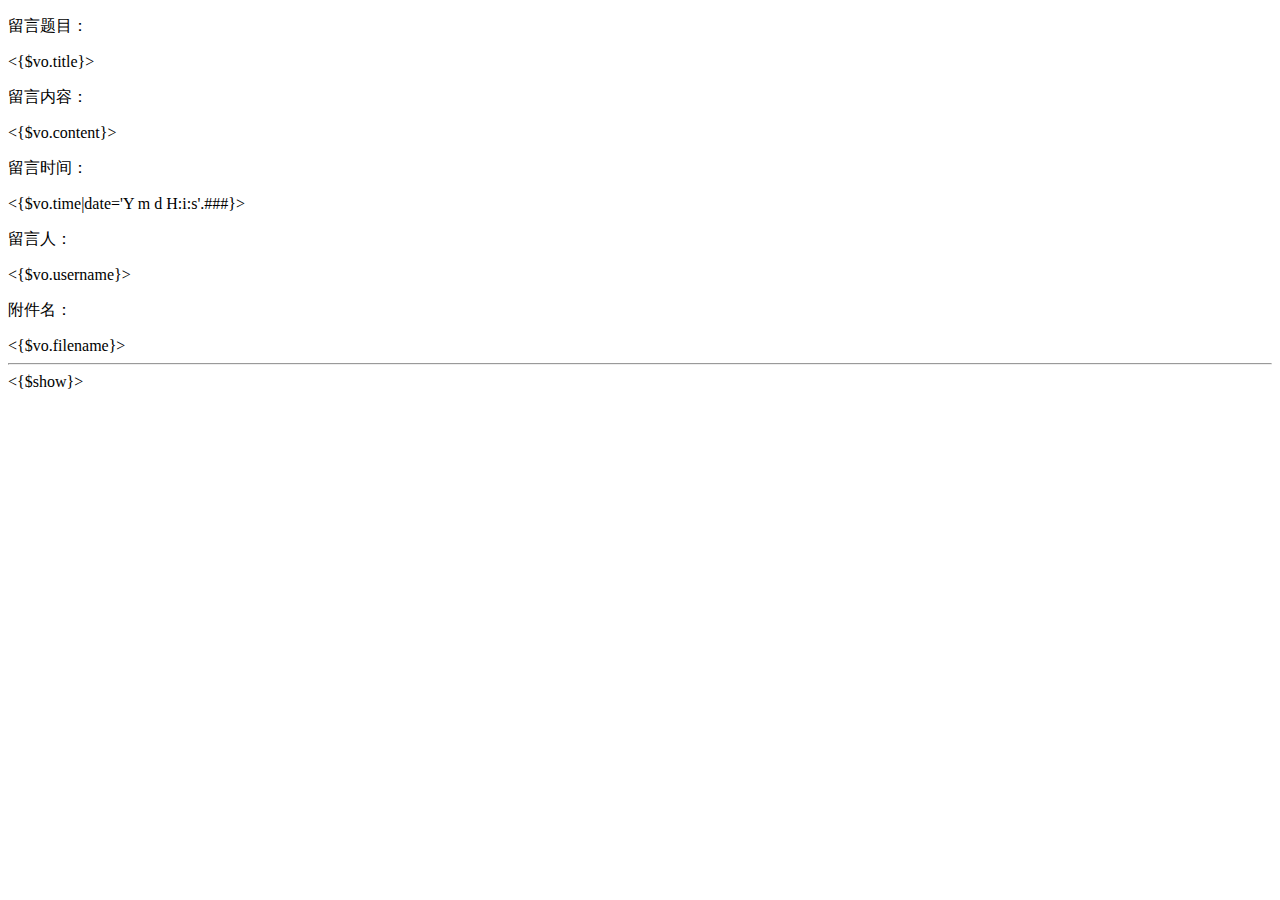
<file: Home/Tpl/Index/left.html>
<!DOCTYPE html>
<html>
<head>
	<title>Left</title>
</head>
<body>
		<foreach name='list' item='vo'>
			<p>留言题目：</p><{$vo.title}><br>
			<p>留言内容：</p><{$vo.content}><br>
			<p>留言时间：</p><{$vo.time|date='Y m d H:i:s'.###}><br>
			<p>留言人：</p><{$vo.username}><br>
			<p>附件名：</p><{$vo.filename}><br>
			<hr>

		</foreach>
		<{$show}>
</body>
</html>
</file>
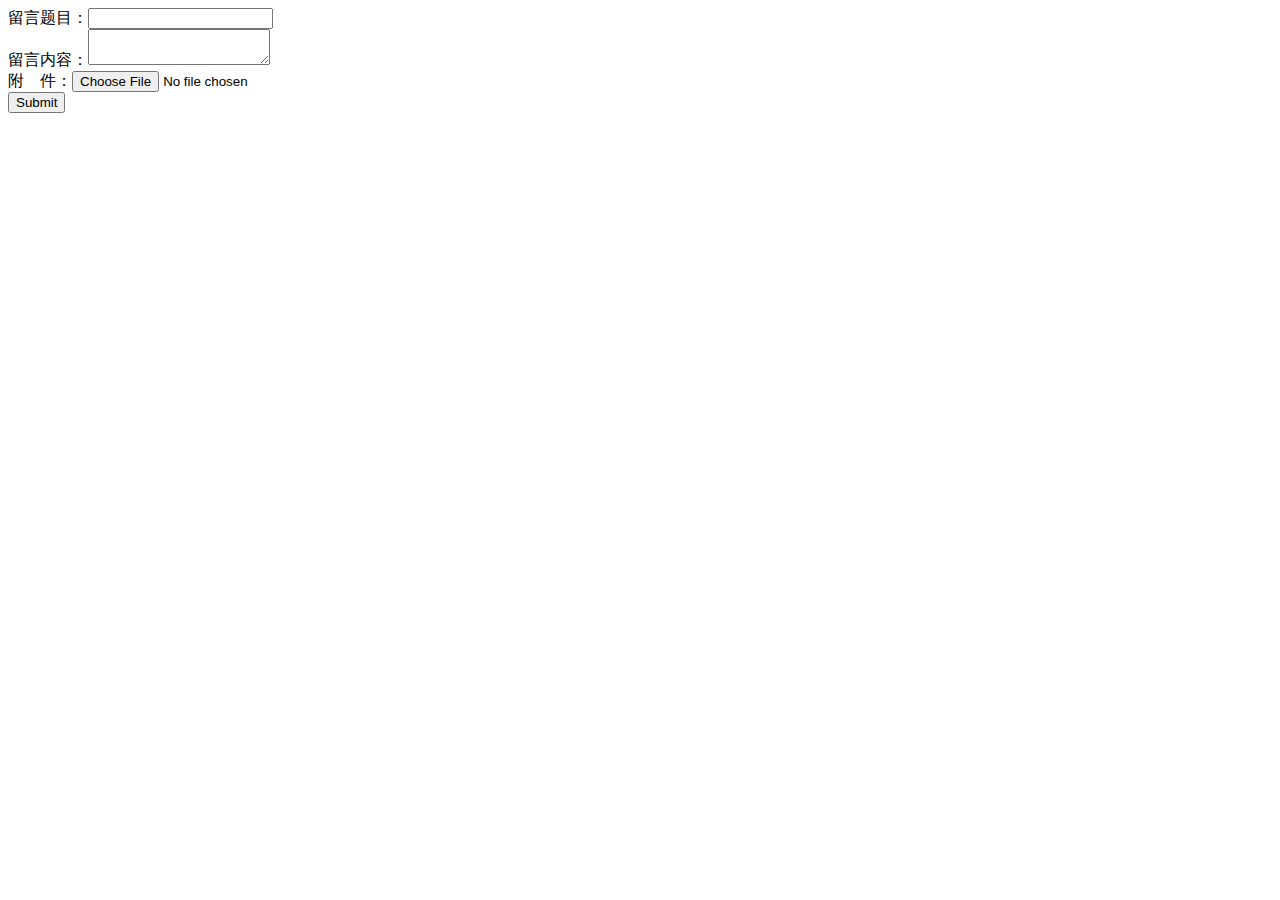
<file: Home/Tpl/Index/right.html>
<!DOCTYPE html>
<html>
<head>
	<title>Right</title>
</head>
<body>
		<form action="__APP__/Message/doMess" method="post" enctype="multipart/form-data">
			留言题目：<input type="text" name="title"/><br/>
			留言内容：<textarea name="content"></textarea><br/>
			附&nbsp;&nbsp;&nbsp;&nbsp;件：<input type="file" name="filename"/><br/>
			<input type="submit"/>


		</form>
</body>
</html>
</file>
